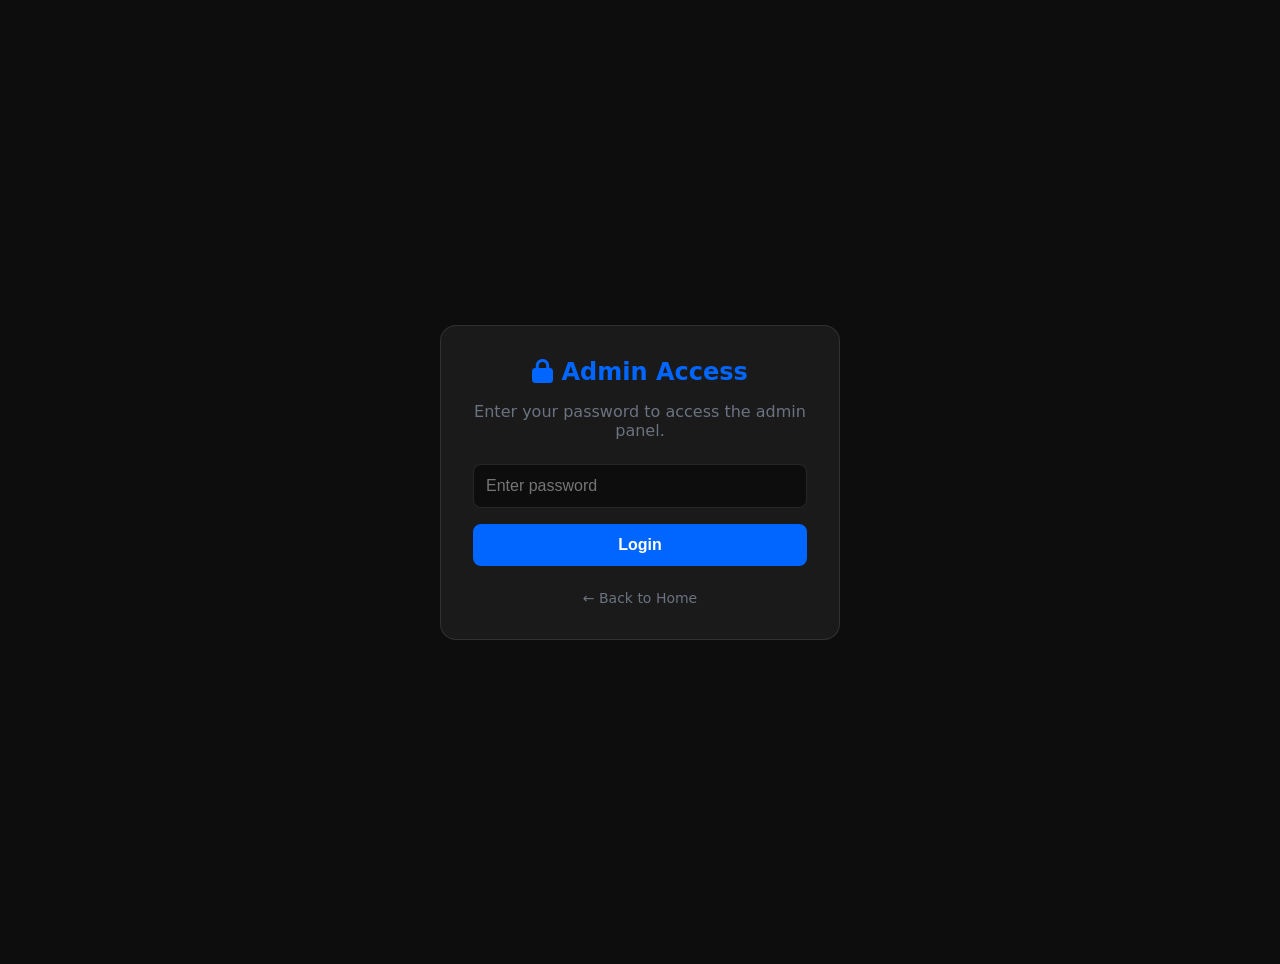
<file: admin.html>
<!DOCTYPE html>
<html lang="en">
<head>
    <meta charset="UTF-8">
    <meta name="viewport" content="width=device-width, initial-scale=1.0">
    <title>Admin - NeerajBuilds</title>
    <link href="https://cdnjs.cloudflare.com/ajax/libs/font-awesome/6.5.1/css/all.min.css" rel="stylesheet">
    <style>
        * {
            margin: 0;
            padding: 0;
            box-sizing: border-box;
        }
        
        body {
            font-family: 'Inter', system-ui, sans-serif;
            background: #0D0D0D;
            color: white;
            min-height: 100vh;
            padding: 2rem;
        }
        
        .container {
            max-width: 1000px;
            margin: 0 auto;
        }
        
        h1 {
            font-size: 2rem;
            margin-bottom: 1rem;
            color: #0066FF;
        }
        
        .card {
            background: #1A1A1A;
            border-radius: 1rem;
            padding: 1.5rem;
            margin-bottom: 1rem;
            border: 1px solid rgba(255,255,255,0.1);
        }
        
        .message-header {
            display: flex;
            justify-content: space-between;
            align-items: center;
            margin-bottom: 1rem;
            padding-bottom: 1rem;
            border-bottom: 1px solid rgba(255,255,255,0.1);
        }
        
        .message-from {
            font-weight: 600;
            color: #0066FF;
        }
        
        .message-time {
            font-size: 0.875rem;
            color: #6b7280;
        }
        
        .message-detail {
            margin-bottom: 0.5rem;
        }
        
        .message-label {
            color: #9ca3af;
            font-size: 0.875rem;
            display: block;
            margin-bottom: 0.25rem;
        }
        
        .message-value {
            color: white;
        }
        
        .empty {
            text-align: center;
            padding: 3rem;
            color: #6b7280;
        }
        
        .btn {
            display: inline-flex;
            align-items: center;
            gap: 0.5rem;
            padding: 0.75rem 1.5rem;
            background: #0066FF;
            color: white;
            border: none;
            border-radius: 0.5rem;
            cursor: pointer;
            font-size: 1rem;
            margin-top: 1rem;
        }
        
        .btn-danger {
            background: #EF4444;
        }
        
        .count {
            color: #6b7280;
            margin-bottom: 2rem;
        }
    </style>
</head>
<body>
    <div class="container">
        <h1><i class="fas fa-envelope"></i> Contact Messages</h1>
        <p class="count" id="messageCount"></p>
        
        <div id="messages">
            <div class="empty">No messages yet</div>
        </div>
        
        <button class="btn btn-danger" onclick="clearMessages()">
            <i class="fas fa-trash"></i> Clear All Messages
        </button>
        
        <button class="btn" style="background: #10B981;" onclick="addTestMessage()">
            <i class="fas fa-plus"></i> Add Test Message
        </button>
    </div>
    
    <script>
        // Owner password for admin access
        const OWNER_PASSWORD = 'scs390652';

        // Check if user is authenticated
        function isAuthenticated() {
            return sessionStorage.getItem('adminAuthenticated') === 'true';
        }

        // Authenticate user
        function authenticate(password) {
            if (password === OWNER_PASSWORD) {
                sessionStorage.setItem('adminAuthenticated', 'true');
                return true;
            }
            return false;
        }

        // Show login form
        function showLogin() {
            document.body.innerHTML = `
                <div style="display: flex; justify-content: center; align-items: center; min-height: 100vh; background: #0D0D0D; color: white; font-family: 'Inter', system-ui, sans-serif;">
                    <div style="background: #1A1A1A; padding: 2rem; border-radius: 1rem; border: 1px solid rgba(255,255,255,0.1); max-width: 400px; width: 100%; text-align: center;">
                        <h1 style="color: #0066FF; margin-bottom: 1rem; font-size: 1.5rem;"><i class="fas fa-lock"></i> Admin Access</h1>
                        <p style="color: #6b7280; margin-bottom: 1.5rem;">Enter your password to access the admin panel.</p>
                        <input type="password" id="adminPassword" placeholder="Enter password" 
                            style="width: 100%; padding: 0.75rem; background: #0D0D0D; border: 1px solid rgba(255,255,255,0.1); border-radius: 0.5rem; color: white; margin-bottom: 1rem; font-size: 1rem;">
                        <button onclick="attemptLogin()" style="width: 100%; padding: 0.75rem; background: #0066FF; color: white; border: none; border-radius: 0.5rem; cursor: pointer; font-size: 1rem; font-weight: 600;">Login</button>
                        <p id="errorMsg" style="color: #EF4444; margin-top: 1rem; display: none;">Incorrect password. Try again.</p>
                        <a href="index.html" style="display: inline-block; margin-top: 1.5rem; color: #6b7280; text-decoration: none; font-size: 0.875rem;">← Back to Home</a>
                    </div>
                </div>
            `;
            
            // Allow Enter key to submit
            document.getElementById('adminPassword').addEventListener('keypress', function(e) {
                if (e.key === 'Enter') attemptLogin();
            });
        }

        // Attempt login
        function attemptLogin() {
            const password = document.getElementById('adminPassword').value;
            if (authenticate(password)) {
                location.reload();
            } else {
                document.getElementById('errorMsg').style.display = 'block';
            }
        }

        // Check authentication on page load
        if (!isAuthenticated()) {
            showLogin();
        }

        // Debug function to test if localStorage is working
        function testLocalStorage() {
            try {
                localStorage.setItem('test', 'test');
                localStorage.removeItem('test');
                return true;
            } catch (e) {
                return false;
            }
        }
        
        // Add a test message for debugging
        function addTestMessage() {
            const testMessage = {
                name: "Test User",
                email: "test@example.com",
                company: "Test Company",
                service: "business-website",
                budget: "1000-1500",
                message: "This is a test message to verify the admin panel is working.",
                timestamp: new Date().toISOString()
            };
            
            const messages = JSON.parse(localStorage.getItem('portfolioMessages') || '[]');
            messages.push(testMessage);
            localStorage.setItem('portfolioMessages', JSON.stringify(messages));
            
            loadMessages();
            alert('Test message added! Check if it appears above.');
        }
        
function loadMessages() {
            // Check if localStorage is available
            if (!testLocalStorage()) {
                document.getElementById('messages').innerHTML = 
                    '<div class="empty">localStorage is not available. Please allow cookies and storage for this site.</div>';
                return;
            }
            
            const messages = JSON.parse(localStorage.getItem('portfolioMessages') || '[]');
            const container = document.getElementById('messages');
            const countEl = document.getElementById('messageCount');
            
            countEl.textContent = `${messages.length} message${messages.length !== 1 ? 's' : ''} received`;
            
            if (messages.length === 0) {
                container.innerHTML = '<div class="empty">No messages yet. Submit the contact form on the main website to see messages here.</div>';
                return;
            }
            
            // Sort by newest first
            messages.reverse();
            
            container.innerHTML = messages.map((msg, index) => `
                <div class="card">
                    <div class="message-header">
                        <span class="message-from">${msg.name || 'Unknown'}</span>
                        <span class="message-time">${new Date(msg.timestamp).toLocaleString()}</span>
                    </div>
                    <div class="message-detail">
                        <span class="message-label">Email:</span>
                        <span class="message-value">${msg.email || 'Not provided'}</span>
                    </div>
                    ${msg.company ? `
                    <div class="message-detail">
                        <span class="message-label">Company:</span>
                        <span class="message-value">${msg.company}</span>
                    </div>
                    ` : ''}
                    ${msg.website ? `
                    <div class="message-detail">
                        <span class="message-label">Website:</span>
                        <span class="message-value">${msg.website}</span>
                    </div>
                    ` : ''}
                    ${msg.service ? `
                    <div class="message-detail">
                        <span class="message-label">Service:</span>
                        <span class="message-value">${msg.service}</span>
                    </div>
                    ` : ''}
                    ${msg.budget ? `
                    <div class="message-detail">
                        <span class="message-label">Budget:</span>
                        <span class="message-value">${msg.budget} ${msg.currency ? '(' + msg.currency + ')' : ''}</span>
                    </div>
                    ` : ''}
                    ${msg.message ? `
                    <div class="message-detail">
                        <span class="message-label">Message:</span>
                        <span class="message-value">${msg.message}</span>
                    </div>
                    ` : ''}
                </div>
            `).join('');
        }
        
        function clearMessages() {
            if (confirm('Are you sure you want to delete all messages?')) {
                localStorage.removeItem('portfolioMessages');
                loadMessages();
            }
        }
        
        // Load messages on page load
        loadMessages();
    </script>
</body>
</html>
</file>
